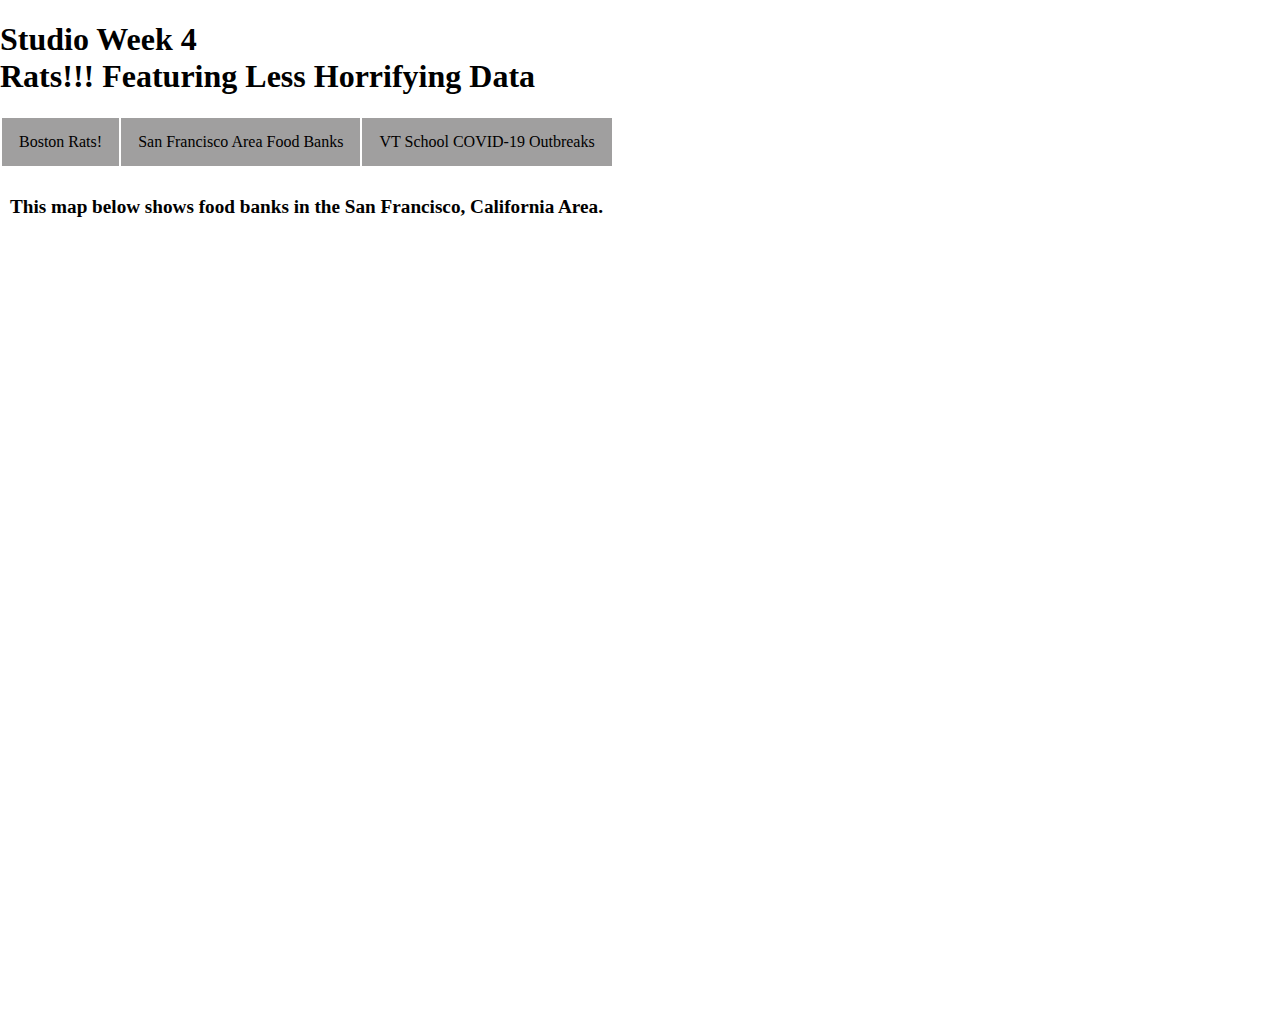
<file: SF-FoodBank.html>
<!DOCTYPE html>
<html>

<head>
  <meta charset='utf-8' />
  <title>Studio Week 4</title>
  <meta name='viewport' content='initial-scale=1,maximum-scale=1,user-scalable=no' />
  <script src="https://cdnjs.cloudflare.com/ajax/libs/jquery/3.5.0/jquery.min.js"></script>
  <script src='https://api.mapbox.com/mapbox-gl-js/v2.0.1/mapbox-gl.js'></script>
  <link href='https://api.mapbox.com/mapbox-gl-js/v2.0.1/mapbox-gl.css' rel='stylesheet' />
  <script src='https://npmcdn.com/csv2geojson@latest/csv2geojson.js'></script>
  <script src='https://npmcdn.com/@turf/turf/turf.min.js'></script>

  <style>
      body {
           margin: 0;
           padding: 0;
         }

         #map {
             position: absolute;
             width: 100%;
             height: 800px;
        }

         /* Popup styling */

         .mapboxgl-popup {
           padding-bottom: 5px;
         }

         .mapboxgl-popup-close-button {
           display: none;
         }

         .mapboxgl-popup-content {
           font: 400 15px/22px 'Source Sans Pro', 'Helvetica Neue', Sans-serif;
           padding: 0;
           width: 250px;
         }

         .mapboxgl-popup-content-wrapper {
           padding: 1%;
         }

         .mapboxgl-popup-content h3 {
           background: rgb(61, 59, 59);
           text-align: center;
           color: #fff;
           margin: 0;
           display: block;
           padding: 15px;
           font-weight: 700;
           margin-top: -5px;
         }

         .mapboxgl-popup-content h4 {
           margin: 0;
           display: block;
           padding: 10px 3px 10px 10px;
           font-weight: 400;
         }

         .mapboxgl-container {
           cursor: pointer;
         }

         .mapboxgl-popup-anchor-top>.mapboxgl-popup-content {
           margin-top: 3px;
         }

         .mapboxgl-popup-anchor-top>.mapboxgl-popup-tip {
           border-bottom-color: rgb(61, 59, 59);
         }
  </style>
  <link rel="stylesheet" href ="styles.css"></link>

</head>

<body>
  <div id = "narrative">
   <h1>Studio Week 4 <br> Rats!!! Featuring Less Horrifying Data </h1>

   <!-- Add multiple pages to web page-->
   <ul>
      <li><a class="active" href="index.html" target="_self">Boston Rats!</a></li>
      <li><a class="active" href="SF-FoodBank.html" target="_self">San Francisco Area Food Banks</a></li>
      <li><a class="active" href="VTSchools-Covid-19.html" target="_self">VT School COVID-19 Outbreaks</a></li>
   </ul>

  <br>
  <h2> This map below shows food banks in the San Francisco, California Area.
  </h2>
  <br>
  <div id="map"></div>

  <script>

    var transformRequest = (url, resourceType) => {
      var isMapboxRequest =
        url.slice(8, 22) === "api.mapbox.com" ||
        url.slice(10, 26) === "tiles.mapbox.com";
      return {
        url: isMapboxRequest
          ? url.replace("?", "?pluginName=sheetMapper&")
          : url
      };
    };
    //YOUR TURN: add your Mapbox token

    mapboxgl.accessToken = 'pk.eyJ1Ijoia3BlY3Nvazk4IiwiYSI6ImNrbGp0Zml4aTA5bjEydWtieXBoanpkMTAifQ.8gD5--vW98H28Jp_HcwUmg'; //Mapbox token
    var map = new mapboxgl.Map({
      container: 'map', // container id
      style: 'mapbox://styles/mapbox/streets-v11', // YOUR TURN: choose a style: https://docs.mapbox.com/api/maps/#styles
      center: [-122.411, 37.785], // starting position [lng, lat]
      zoom: 10,// starting zoom
      transformRequest: transformRequest
    });

    $(document).ready(function () {
      $.ajax({
        type: "GET",
        //YOUR TURN: Replace with csv export link
        url: 'https://docs.google.com/spreadsheets/d/1hT4vQ79J95ckGGngz_5Z3zdSMF7_FM1wg0RshzgFDHA/gviz/tq?tqx=out:csv&sheet=kpecsok_SF_FoodBanks',
        dataType: "text",
        success: function (csvData) { makeGeoJSON(csvData); }
      });



      function makeGeoJSON(csvData) {
        csv2geojson.csv2geojson(csvData, {
          latfield: 'Latitude',
          lonfield: 'Longitude',
          delimiter: ','
        }, function (err, data) {
          map.on('load', function () {

            //Add the the layer to the map
            map.addLayer({
              'id': 'csvData',
              'type': 'circle',
              'source': {
                'type': 'geojson',
                'data': data
              },
              'paint': {
                'circle-radius': 5,
                'circle-color': "purple"
              }
            });


            // When a click event occurs on a feature in the csvData layer, open a popup at the
            // location of the feature, with description HTML from its properties.
            map.on('click', 'csvData', function (e) {
              var coordinates = e.features[0].geometry.coordinates.slice();

              //set popup text
              //You can adjust the values of the popup to match the headers of your CSV.
              // For example: e.features[0].properties.Name is retrieving information from the field Name in the original CSV.
              var description = `<h3>` + e.features[0].properties.Name + `</h3>` + `<h4>` + `<b>` + `Address: ` + `</b>` + e.features[0].properties.Address + `</h4>` + `<h4>` + `<b>` + `Phone: ` + `</b>` + e.features[0].properties.Phone + `</h4>`;

              // Ensure that if the map is zoomed out such that multiple
              // copies of the feature are visible, the popup appears
              // over the copy being pointed to.
              while (Math.abs(e.lngLat.lng - coordinates[0]) > 180) {
                coordinates[0] += e.lngLat.lng > coordinates[0] ? 360 : -360;
              }

              //add Popup to map

              new mapboxgl.Popup()
                .setLngLat(coordinates)
                .setHTML(description)
                .addTo(map);
            });

            // Change the cursor to a pointer when the mouse is over the places layer.
            map.on('mouseenter', 'csvData', function () {
              map.getCanvas().style.cursor = 'pointer';
            });

            // Change it back to a pointer when it leaves.
            map.on('mouseleave', 'places', function () {
              map.getCanvas().style.cursor = '';
            });

            var bbox = turf.bbox(data);
            map.fitBounds(bbox, { padding: 50 });

          });

        });
      };
    });




  </script>

</body>
</file>
<file: styles.css>
ul {
 list-style-type: none;
 margin: 1px;
 padding: 1px;
 overflow: hidden;
 background-color: white;
}

li {
 float: left;
 border-right: 2px solid white;
}

/* Add a border to all( but not the last) list items */
li:last-child {
 border-right: none;
}

li a {
 display: block;
 color: black;
 text-align: left;
 padding: 15px 17px;
 text-decoration: none;
}

/* Links will change color when hovered over */
li a:hover {
 background-color: #a09f9f;
}

.active {
 background-color: #a09f9f;
}

body {
  margin: 0;
  padding: 0;
}

h2,
h3 {
  margin: 10px;
  font-size: 1.2em;
}

h3 {
  font-size: 1em;
}

p {
  font-family: Helvetica, Arial, Verdana;
  font-size: 80px
}

/**
* Create a position for the map
* on the page */
#map {
  position: absolute;
  top: 225px;
  bottom: 0;
  width: 100%;
}

/**
* Set rules for how the map overlays
* (information box and legend) will be displayed
* on the page. */
.map-overlay {
  position: absolute;
  bottom: 0;
  right: 0;
  background: rgba(255, 255, 255, 0.8);
  margin-right: 20px;
  font-family: Arial, sans-serif;
  overflow: auto;
  border-radius: 3px;
}

#features {
  top: 200px;
  height: 100px;
  margin-top: 20px;
  width: 250px;
}

#legend {
  padding: 10px;
  box-shadow: 0 1px 2px rgba(0, 0, 0, 0.1);
  line-height: 18px;
  height: 150px;
  margin-bottom: 40px;
  width: 100px;
}

.legend-key {
  display: inline-block;
  border-radius: 20%;
  width: 10px;
  height: 10px;
  margin-right: 5px;
}

/* Popup styling */
</file>
